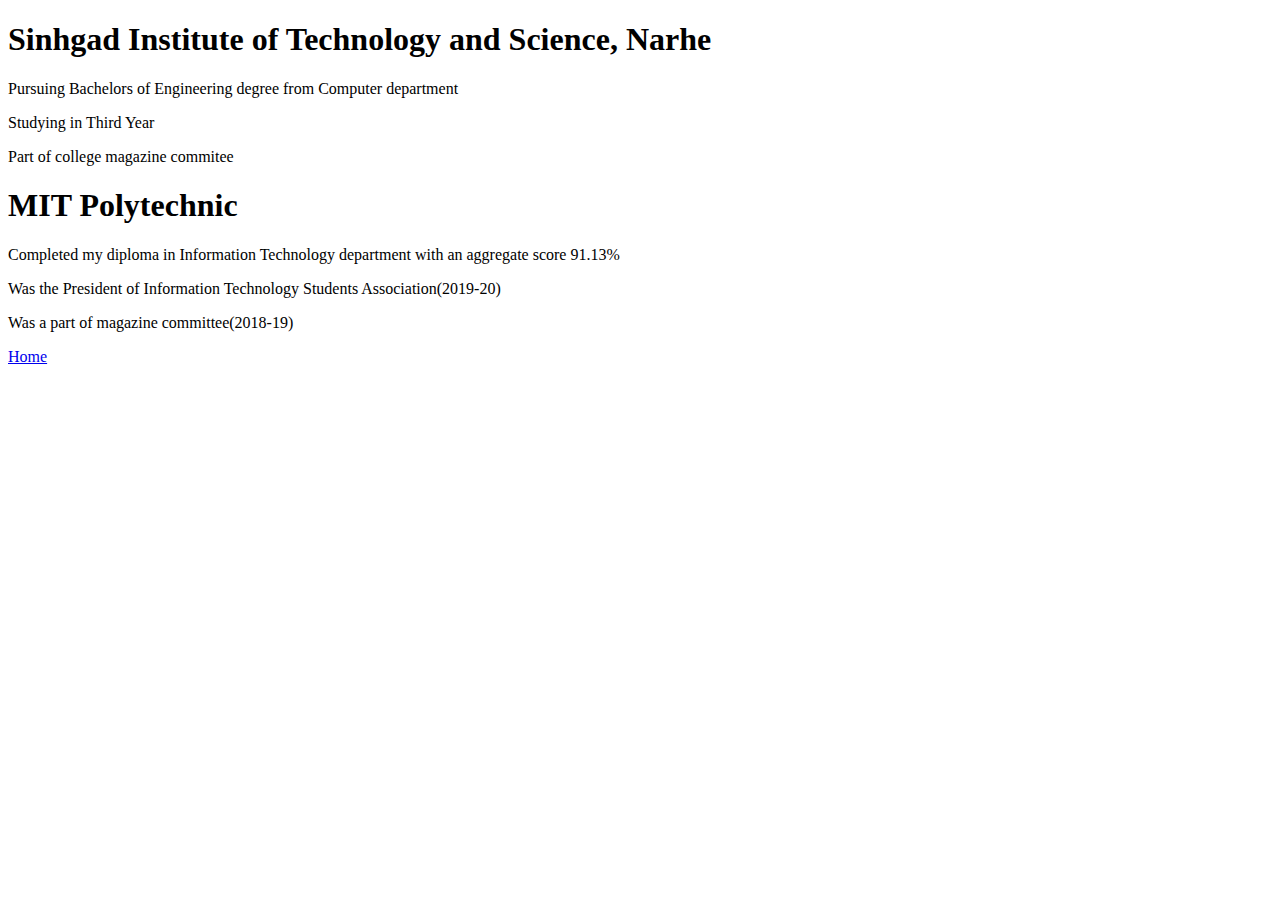
<file: education.html>
<!DOCTYPE HTML>
<html>
<head>
    <meta charset="UTF-8">
    <meta name="viewport" content="width=device-width , initial-scale=1.0">
    <title>Education</title>
    <link rel="stylesheet" href="D:\Tools\Visual Studio\Salman100801.github.io\css\style.css">

</head>
<body> 
    <div class="edu">
        
        <h1>Sinhgad Institute of Technology and Science, Narhe</h1>
        <p>Pursuing Bachelors of Engineering degree from Computer department</p>
        <p>Studying in Third Year</p>
        <p>Part of college magazine commitee</p>
        <h1>MIT Polytechnic</h1>
        <p>Completed my diploma in Information Technology department with an aggregate score 91.13%</p>
        <p>Was the President of Information Technology Students Association(2019-20)</p>
        <p>Was a part of magazine committee(2018-19)</p>
        <a href="index.html">Home</a>
    </div>  
</body>
</html>
</file>
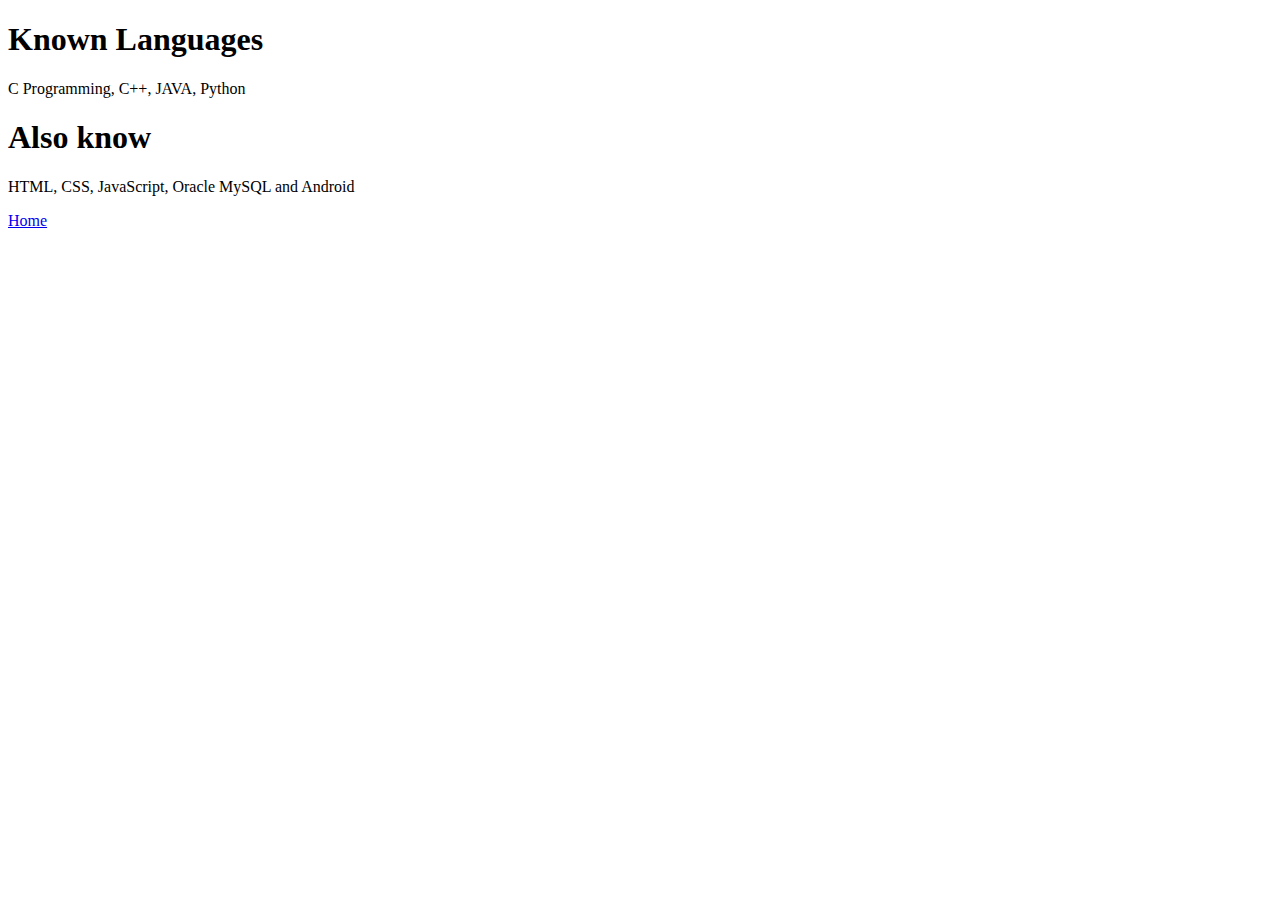
<file: skills.html>
<!DOCTYPE HTML>
<html>
<head>
    <meta charset="UTF-8">
    <meta name="viewport" content="width=device-width , initial-scale=1.0">
    <title>Skills</title>
    <link rel="stylesheet" href="D:\Tools\Visual Studio\Salman100801.github.io\css\style.css">

</head>
<body> 
  <div class="edu">
    <h1>Known Languages</h1>
    <p>C Programming, C++, JAVA, Python</p>
    <h1>Also know</h1>
    <p>HTML, CSS, JavaScript, Oracle MySQL and Android</p>
    <a href="index.html">Home</a>         
  </div>  
</body>
</html>
</file>
